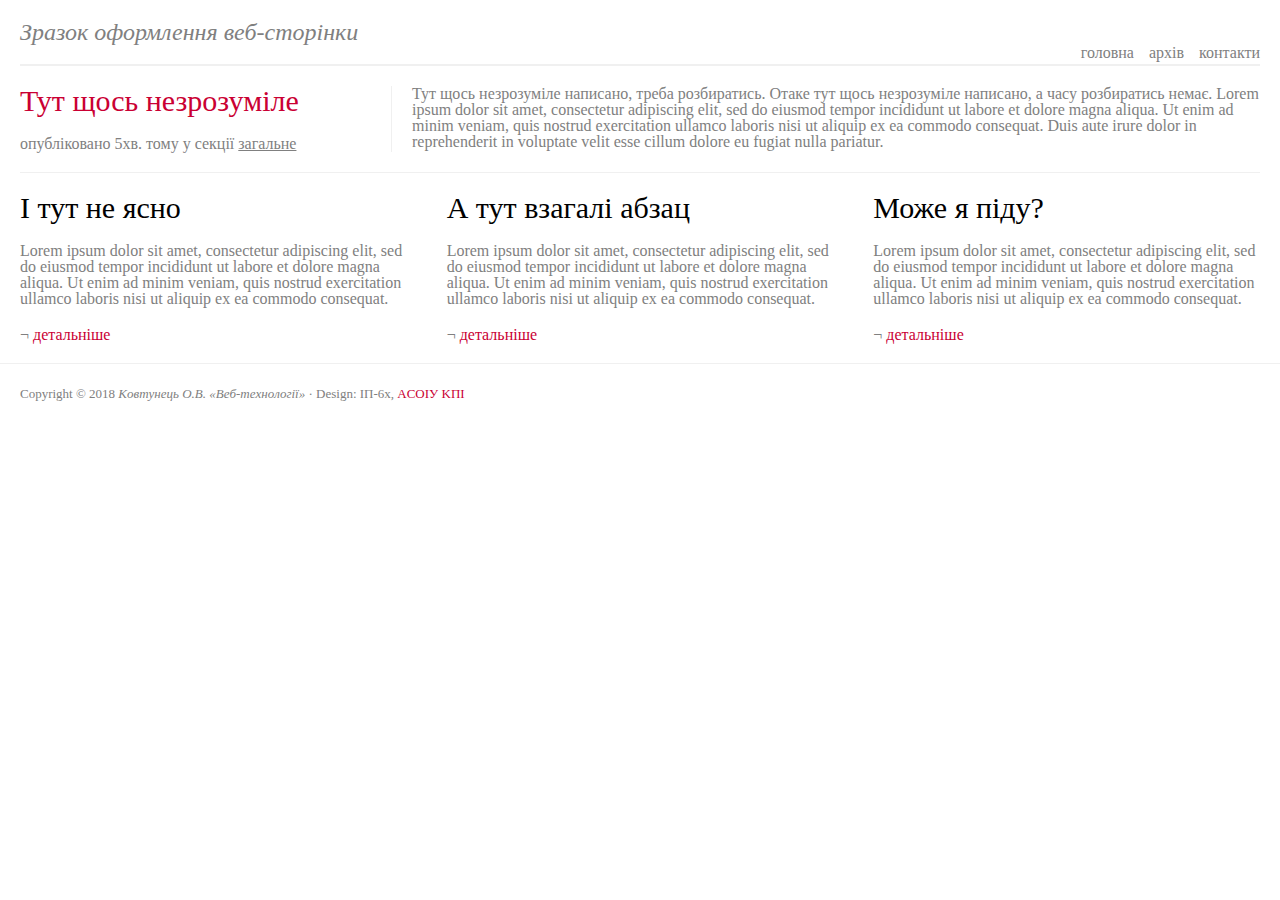
<file: default lab/index.html>
<!DOCTYPE html>
<html lang="en">
<head>
  <meta charset="UTF-8">
  <meta name="viewport" content="width=device-width, initial-scale=1">
  <title>lab4</title>
  <link rel="stylesheet" href="reset.css">
  <link rel="stylesheet" href="style.css">
</head>
<body>
<div id="content">
  <h1>Зразок оформлення веб-сторінки</h1>
  <ul id="menu">
    <li><a href="#">головна</a></li><li><a href="#">архів</a></li><li><a href="#">контакти</a></li>
  </ul>
  <div class="post">
    <div class="details">
      <h2><a href="#">Тут щось незрозуміле</a></h2>
      <p class="info">опубліковано 5хв. тому у секції <a href="#">загальне</a></p>
    </div>
    <div class="body">
      <p>Тут щось незрозуміле написано, треба розбиратись. Отаке тут щось незрозуміле
        написано, а часу розбиратись немає. Lorem ipsum dolor sit amet, consectetur adipiscing elit, sed do eiusmod tempor
        incididunt ut labore et dolore magna aliqua. Ut enim ad minim veniam, quis nostrud exercitation ullamco laboris nisi ut
        aliquip ex ea commodo consequat. Duis aute irure dolor in reprehenderit in voluptate velit esse cillum dolore eu fugiat
        nulla pariatur. </p>
    </div>
    <div class="x"></div>
  </div>
  <div class="col">
    <h3><a href="#">І тут не ясно</a></h3>
    <p>Lorem ipsum dolor sit amet, consectetur adipiscing elit, sed do eiusmod tempor incididunt ut
      labore et dolore magna aliqua. Ut enim ad minim veniam, quis nostrud exercitation ullamco laboris nisi ut aliquip ex ea
      commodo consequat. </p>
    <p class="det">&not; <a href="#">детальніше</a></p>
  </div>
  <div class="col">
    <h3><a href="#">А тут взагалі абзац</a></h3>
    <p>Lorem ipsum dolor sit amet, consectetur adipiscing elit, sed do eiusmod tempor incididunt ut
      labore et dolore magna aliqua. Ut enim ad minim veniam, quis nostrud exercitation ullamco laboris nisi ut aliquip ex ea
      commodo consequat. </p>
    <p class="det">&not; <a href="#">детальніше</a></p>
  </div>
  <div class="col last">
    <h3><a href="#">Може я піду?</a></h3>
    <p>Lorem ipsum dolor sit amet, consectetur adipiscing elit, sed do eiusmod tempor incididunt ut
      labore et dolore magna aliqua. Ut enim ad minim veniam, quis nostrud exercitation ullamco laboris nisi ut aliquip ex ea
      commodo consequat. </p>
    <p class="det">&not; <a href="#">детальніше</a></p>
  </div>
  <div id="footer">
    <p>Copyright &copy; 2018 <em>Koвтyнeць O.B. &laquo;Beб-тexнoлoгiї&raquo;</em>
      &middot; Design: ІП-6х, <a href="http://asu.kpi.ua/" title="ACOI KПI">ACОIУ KПI</a></p>
  </div>
</div>
</body>
</html>
</file>
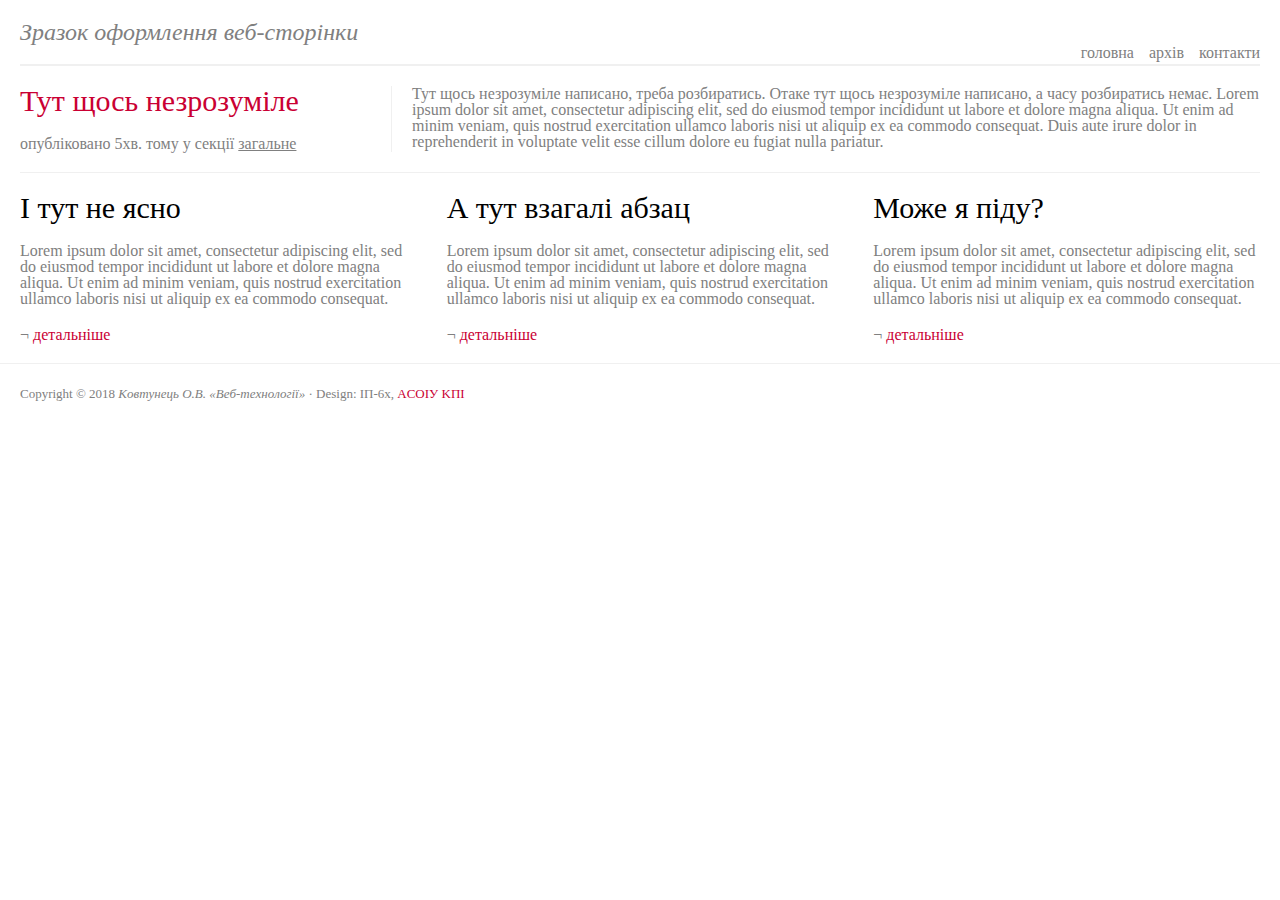
<file: improved lab/index.html>
<!DOCTYPE html>
<html lang="en">
<head>
  <meta charset="UTF-8">
  <meta name="viewport" content="width=device-width, initial-scale=1">
  <title>lab4</title>
  <link rel="stylesheet" href="reset.css">
  <link rel="stylesheet" href="style.css">
</head>
<body>
<div id="content">
  <header>
    <h1>Зразок оформлення веб-сторінки</h1>
    <ul id="menu">
      <li><a href="#">головна</a></li><li><a href="#">архів</a></li><li><a href="#">контакти</a></li>
    </ul>
  </header>
  <div class="post">
    <div class="details">
      <h2><a href="#">Тут щось незрозуміле</a></h2>
      <p class="info">опубліковано 5хв. тому у секції <a href="#">загальне</a></p>
    </div>
    <div class="body">
      <p>Тут щось незрозуміле написано, треба розбиратись. Отаке тут щось незрозуміле
        написано, а часу розбиратись немає. Lorem ipsum dolor sit amet, consectetur adipiscing elit, sed do eiusmod tempor
        incididunt ut labore et dolore magna aliqua. Ut enim ad minim veniam, quis nostrud exercitation ullamco laboris nisi ut
        aliquip ex ea commodo consequat. Duis aute irure dolor in reprehenderit in voluptate velit esse cillum dolore eu fugiat
        nulla pariatur. </p>
    </div>
    <div class="x"></div>
  </div>
  <div class="cols">
    <div class="col">
      <h3><a href="#">І тут не ясно</a></h3>
      <p>Lorem ipsum dolor sit amet, consectetur adipiscing elit, sed do eiusmod tempor incididunt ut
        labore et dolore magna aliqua. Ut enim ad minim veniam, quis nostrud exercitation ullamco laboris nisi ut aliquip ex ea
        commodo consequat. </p>
      <p class="det">&not; <a href="#">детальніше</a></p>
    </div>
    <div class="col">
      <h3><a href="#">А тут взагалі абзац</a></h3>
      <p>Lorem ipsum dolor sit amet, consectetur adipiscing elit, sed do eiusmod tempor incididunt ut
        labore et dolore magna aliqua. Ut enim ad minim veniam, quis nostrud exercitation ullamco laboris nisi ut aliquip ex ea
        commodo consequat. </p>
      <p class="det">&not; <a href="#">детальніше</a></p>
    </div>
    <div class="col last">
      <h3><a href="#">Може я піду?</a></h3>
      <p>Lorem ipsum dolor sit amet, consectetur adipiscing elit, sed do eiusmod tempor incididunt ut
        labore et dolore magna aliqua. Ut enim ad minim veniam, quis nostrud exercitation ullamco laboris nisi ut aliquip ex ea
        commodo consequat. </p>
      <p class="det">&not; <a href="#">детальніше</a></p>
    </div>
  </div>
  <div id="footer">
    <p>Copyright &copy; 2018 <em>Koвтyнeць O.B. &laquo;Beб-тexнoлoгiї&raquo;</em>
      &middot; Design: ІП-6х, <a href="http://asu.kpi.ua/" title="ACOI KПI">ACОIУ KПI</a></p>
  </div>
</div>
</body>
</html>
</file>
<file: default lab/style.css>
*{
  box-sizing: border-box;
  color: grey;
}

#content {
  position: relative;
}

h1 {
  float: left;
  color: grey;
  width: 50%;
  padding-left: 20px;
  font-size: 24px;
  font-style: italic;
  padding-top: 20px;
  padding-bottom: 20px;
}

#menu{
  height: 50px;
  position: absolute;
  top: 0;
  padding-top: 45px;
  right: 0;
}

#menu li {
  float: left;
  list-style-type: none;
  padding-left: 15px;
}

#menu li a{
  text-decoration: none;
  color: grey
}

#menu {
  padding-right: 20px;
}

.post {
  margin: 0 20px;
  padding: 20px 0;
  clear: both;
  border-top: 2px solid rgba(128, 128, 128, 0.12);
  border-bottom: 1px solid rgba(128, 128, 128, 0.12);
}

h2 {
  font-size: 30px;
  padding-bottom: 20px;
  word-break: break-word;
}

h2 a{
  text-decoration: none;
  color: #ca0033;
}

.info, .info a {
  color: grey;
}

.body p {
  color: grey;
}


.details {
  border-right: 1px solid rgba(128, 128, 128, 0.12);
  padding-right: 20px;
  float: left;
  width: 30%;
}

.body {
  padding-left: 20px;
  float: left;
  width: 70%;
}

.x {
  clear: both;
}

.col {
  float: left;
  width: 33.3333%;
  padding: 20px 20px;
}

h3 {
  font-size: 30px;
  padding-bottom: 20px;
}

h3 a {
  color: black;
  text-decoration: none;
}

.det {
  padding-top: 20px;
}

.det a {
  color: #ca0033;
  text-decoration: none;
}

.last {
}

#footer {
  padding-top: 20px;
  border-top: 1px solid rgba(128, 128, 128, 0.12);
  clear: both;
  padding-left: 20px;
}

#footer p {
  font-size: 13px;
  line-height: 20px;
}

#footer a {
  color: #ca0033;
  text-decoration: none;
}

#footer em {
  font-style: italic;
}

a:hover {
  color: blue !important;
}

@media screen and ( max-width: 992px)  {
  .col {
    width: 50%;
  }
}

@media screen and ( max-width: 768px) {
  .col {
    width: 100%;
  }
  .details {
    width: 50%;
    border: 0;
  }

  .body {
    width: 50%;
    border-left: 1px solid rgba(128, 128, 128, 0.12);
  }
}
</file>
<file: improved lab/style.css>
*{
  box-sizing: border-box;
  color: grey;
}

header {
  display: flex;
  flex-direction: row;
  flex-wrap: nowrap;
  position: relative;
}

h1 {
  color: grey;
  width: 50%;
  padding-left: 20px;
  font-size: 24px;
  font-style: italic;
  padding-top: 20px;
  padding-bottom: 20px;
}

#menu{
  width: 50%;
  justify-content: flex-end;
  display: flex;
  flex-wrap: wrap;
  height: 50px;
  padding-top: 45px;
}

#menu li {
  list-style-type: none;
  padding-left: 15px;
}

#menu li a{
  text-decoration: none;
  color: grey
}

#menu {
  padding-right: 20px;
}

.post {
  display: flex;
  flex-direction: row;
  flex-wrap: nowrap;
  margin: 0 20px;
  padding: 20px 0;
  clear: both;
  border-top: 2px solid rgba(128, 128, 128, 0.12);
  border-bottom: 1px solid rgba(128, 128, 128, 0.12);
}

h2 {
  font-size: 30px;
  padding-bottom: 20px;
  word-break: break-word;
}

h2 a{
  text-decoration: none;
  color: #ca0033;
}

.info, .info a {
  color: grey;
}

.body p {
  color: grey;
}


.details {
  border-right: 1px solid rgba(128, 128, 128, 0.12);
  padding-right: 20px;
  width: 30%;
}

.body {
  padding-left: 20px;
  width: 70%;
}

.x {
  clear: both;
}

.cols {
  display: flex;
  flex-direction: row;
  flex-wrap: wrap;
}

.col {
  width: 33.3333%;
  padding: 20px 20px;
}

h3 {
  font-size: 30px;
  padding-bottom: 20px;
}

h3 a {
  color: black;
  text-decoration: none;
}

.det {
  padding-top: 20px;
}

.det a {
  color: #ca0033;
  text-decoration: none;
}

.last {
}

#footer {
  padding-top: 20px;
  border-top: 1px solid rgba(128, 128, 128, 0.12);
  clear: both;
  padding-left: 20px;
}

#footer p {
  font-size: 13px;
  line-height: 20px;
}

#footer a {
  color: #ca0033;
  text-decoration: none;
}

#footer em {
  font-style: italic;
}

a:hover {
  color: blue !important;
}

@media screen and ( max-width: 992px)  {
  .col {
    width: 50%;
  }
}

@media screen and ( max-width: 768px) {
  .col {
    width: 100%;
  }
  .details {
    width: 50%;
    border: 0;
  }

  .body {
    width: 50%;
    border-left: 1px solid rgba(128, 128, 128, 0.12);
  }
}
</file>
